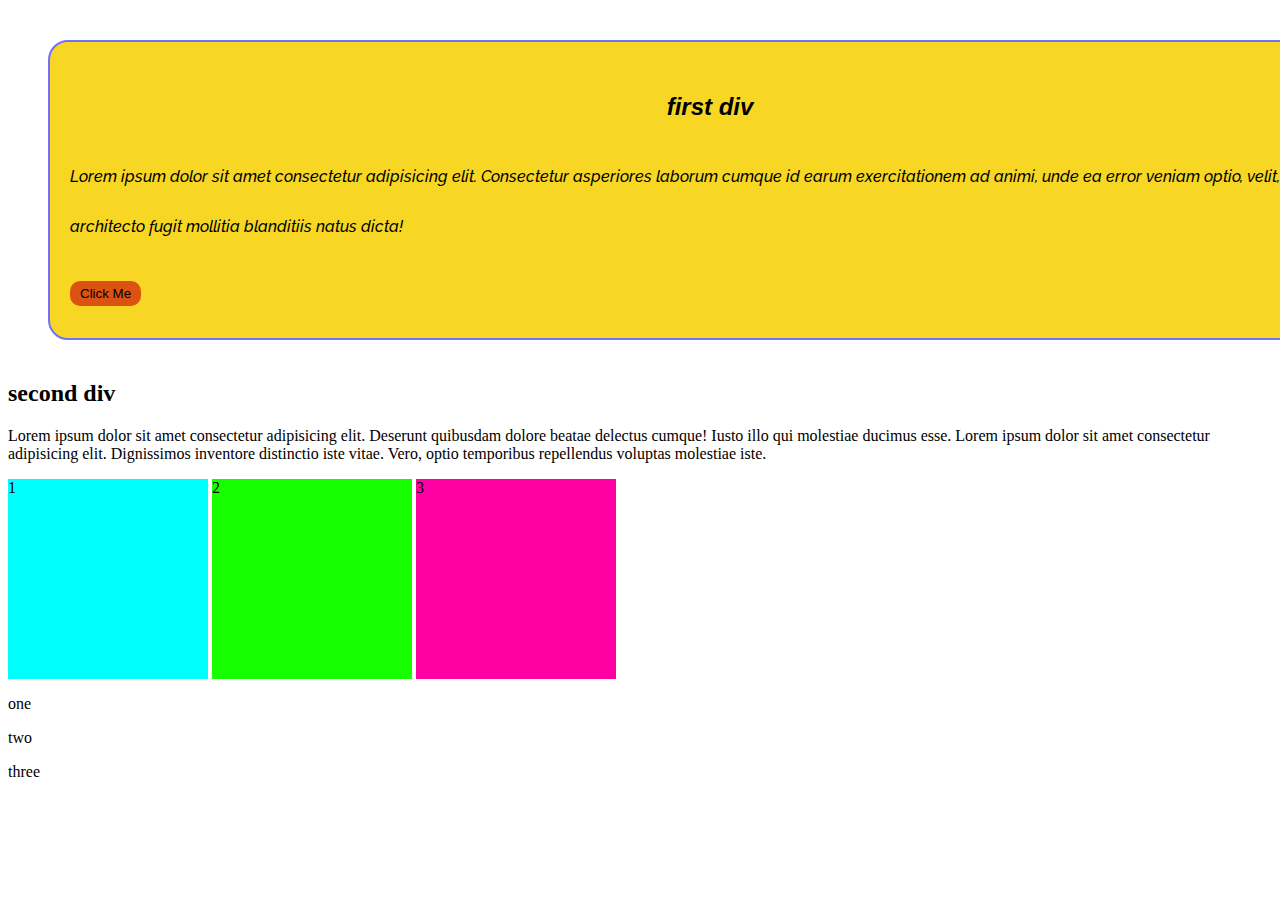
<file: testing.html>
<!DOCTYPE html>
<html lang="en">
  <head>
    <meta charset="UTF-8" />
    <meta name="viewport" content="width=device-width, initial-scale=1.0" />
    <title>Document</title>
    <link rel="stylesheet" href="./index.css" />
  </head>
  
  <body>
    <!--  🔻 🔽 first div  🔻 🔽 ⬇   -->
    <div class="first" style="">
      <h2 id="first">first div</h2>
      <p>
        Lorem ipsum dolor sit amet consectetur adipisicing elit. Consectetur
        asperiores laborum cumque id earum exercitationem ad animi, unde ea
        error veniam optio, velit, facere architecto fugit mollitia blanditiis
        natus dicta!
      </p>

      <button>Click Me</button>
    </div>

    <!--  🔻 🔽 ⬇  second div  🔻 🔽 ⬇  -->
    <div class="second">
      <h2 id="second">second div</h2>
      <p>
        Lorem ipsum dolor sit amet consectetur adipisicing elit. Deserunt
        quibusdam dolore beatae delectus cumque! Iusto illo qui molestiae
        ducimus esse. Lorem ipsum dolor sit amet consectetur adipisicing elit.
        Dignissimos inventore distinctio iste vitae. Vero, optio temporibus
        repellendus voluptas molestiae iste.
      </p>
    </div>
    <div class="third">
        <div id="one">1</div>
        <div id="two">2</div>
        <div id="three">3</div>
    </div>
    <div class="fourth">
        <p>one</p>
        <p>two</p>
        <p>three</p>
    </div>

  </body>
</html>
</file>
<file: index.css>
@import url("https://fonts.googleapis.com/css2?family=Raleway:ital,wght@0,100;0,400;0,500;0,600;0,700;1,600&display=swap");
.fourth {
display: block;
}

#one {
  background-color: aqua;
  width: 200px;
  height: 200px;
  display: inline-block;
}
#two {
  background-color: rgb(21, 255, 0);
  width: 200px;
  height: 200px;
  display: inline-block;
  
}
#three {
  background-color: rgb(255, 0, 162);
  width: 200px;
  height: 200px;
  display: inline-block;
}

.first {
  background-color: #f7d724;
  border: 2px solid #7371fc;
  border-radius: 20px;
  padding: 20px;
  height: fit-content;
  width: 100vw;
  margin: 40px;
  font-family: "Raleway", sans-serif;
  font-weight: 500;
  font-style: italic;
  /* text-decoration: overline; */
  line-height: 50px;
  button {
    background-color: rgb(220, 82, 18);
    border-radius: 10px;
    padding: 5px 10px;
    border: none;
 }

#first {
  font-family: "Franklin Gothic Medium", "Arial Narrow", Arial, sans-serif;
  text-align: center;
}

p {
  text-align: start;
}



.second {
  font-family: "Raleway", sans-serif;
  margin: 40px;
  height: fit-content;
  width: 200px;
  background-color: #7371fc;
  border: 2px dashed #db7c26;
  font-style: oblique;
  font-weight: 500;
}
</file>
